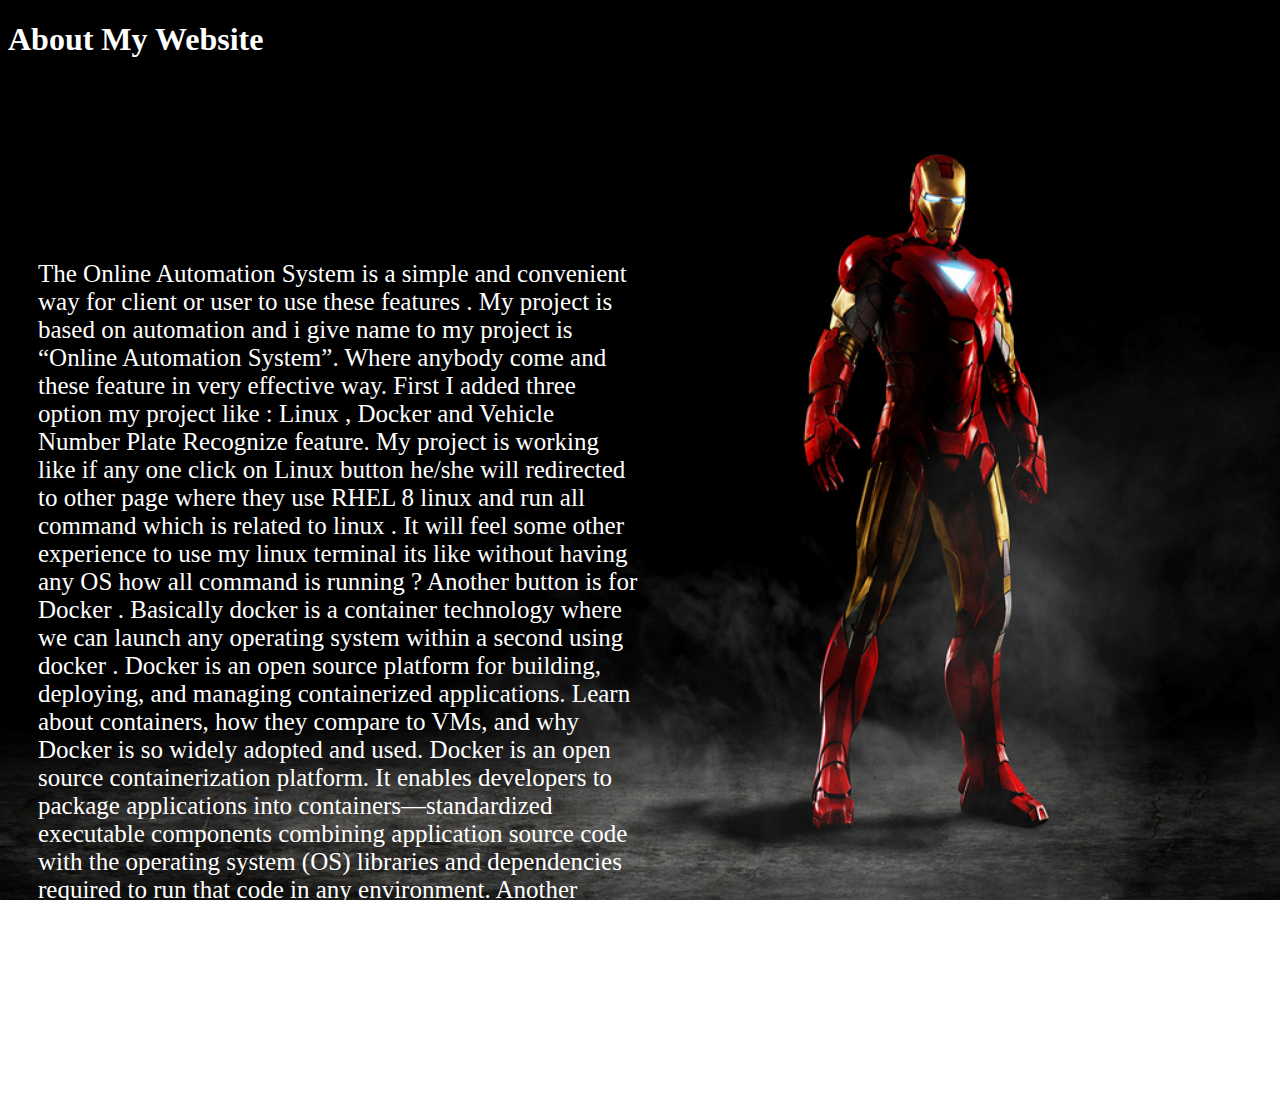
<file: About.html>
<!DOCTYPE html>
<html>
<head>
	<meta charset="utf-8">
	<meta name="viewport" content="width=device-width, initial-scale=1">
	<title>About Us</title>
	<link rel="stylesheet" type="text/css" href="style-about.css">
</head>

<body>
	<div class="abt">
	<h1 >About My Website</h1>
	</div>
	<div class="letter">

<p>
	<br>
	<br>
	<br>
	The Online Automation System is a simple and convenient way for client or user to use these features . My project is based on automation and i give name to my project is “Online Automation System”. Where anybody come and these feature in very effective way. First I added three option my project like : Linux , Docker and Vehicle Number Plate Recognize feature. My project is working like if any one click on Linux button he/she will redirected to other page where they use RHEL 8 linux and run all command which is related to linux . It will feel some other experience to use my linux terminal its like without having any OS how all command is running ? Another button is for Docker . Basically docker is a container technology where we can launch any operating system within a second using docker . Docker is an open source platform for building, deploying, and managing containerized applications. Learn about containers, how they compare to VMs, and why Docker is so widely adopted and used. Docker is an open source containerization platform. It enables developers to package applications into containers—standardized executable components combining application source code with the operating system (OS) libraries and dependencies required to run that code in any environment. Another button for Vehicle number plate recognition. Where client upload his vehicle number plate and retrieve all information using my project like – Owner name , vehicle model , expiring date , vehicle consume diesel or petrol . ANPR performed in controlled lighting conditions with predictable license plate types can use basic image processing techniques.

</p>
</div>


</body>
</html>
</file>
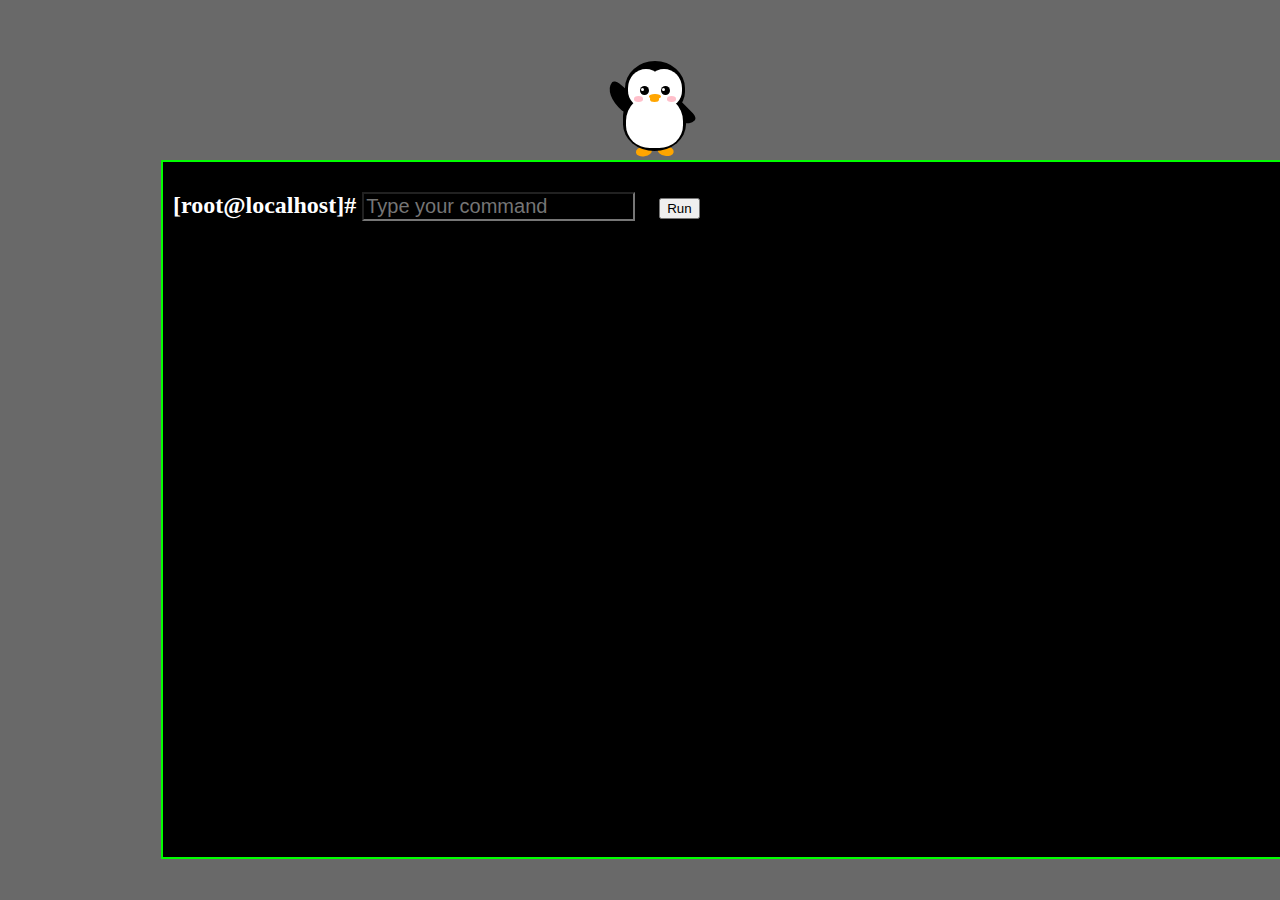
<file: box.html>
<!DOCTYPE html>

<html>

<head>

	<meta charset="utf-8">

	<title></title>

	<link rel="stylesheet" type="text/css" href="box.css">
	<link rel="stylesheet" href="https://cdnjs.cloudflare.com/ajax/libs/font-awesome/6.0.0-beta2/css/all.min.css" integrity="sha512-YWzhKL2whUzgiheMoBFwW8CKV4qpHQAEuvilg9FAn5VJUDwKZZxkJNuGM4XkWuk94WCrrwslk8yWNGmY1EduTA==" crossorigin="anonymous" referrerpolicy="no-referrer" />

</head>

<body style="background: dimgrey;">

	<i id="nav-arrow" onclick="goBack()"  class="fas fa-arrow-alt-circle-left"></i>
<div class="pen">
	 <div class="penguin">

   	 <div class="penguin-bottom">



    <div class="right-hand"></div>

    <div class="left-hand"></div>

    <div class="right-feet"></div>

    <div class="left-feet"></div>

  </div>

  <div class="penguin-top">

    <div class="right-cheek"></div>

    <div class="left-cheek"></div>

    <div class="belly"></div>

    <div class="right-eye">

      <div class="sparkle"></div>

    </div>

    <div class="left-eye">

      <div class="sparkle"></div>

    </div>

    <div class="blush-right"></div>

    <div class="blush-left"></div>

    <div class="beak-top"></div>

    <div class="beak-bottom"></div>

  </div>





</div>





</div>

<div class="box"> <h2>[root@localhost]# <input  type="text" id="inp" name="inp"  class="inp" placeholder="Type your command ">&nbsp;&nbsp;&nbsp;

<button style="cursor:pointer;"  id="but" onclick="html()"  class="btn">Run</button></h2>

	<pre>

	<div id="result"></div>

	</pre>

	</div>

	



</body>



<script>

function html(){

but = document.getElementById("inp").value

var hrx = new XMLHttpRequest();

	
hrx.open("GET" , "http://3.7.248.241/cgi-bin/app.py?x=" + but,true);

hrx.send();

hrx.onload = function(){

var output = hrx.responseText;

document.getElementById('result').innerHTML = output;
document.getElementById('inp').value = "";

}

}
var input = document.getElementById('inp');
input.addEventListener("keyup", function(event){
	if(event.keyCode == 13){
		html();
	}
});
function goBack() {
  window.history.back();
}
</script>





</html>
</file>
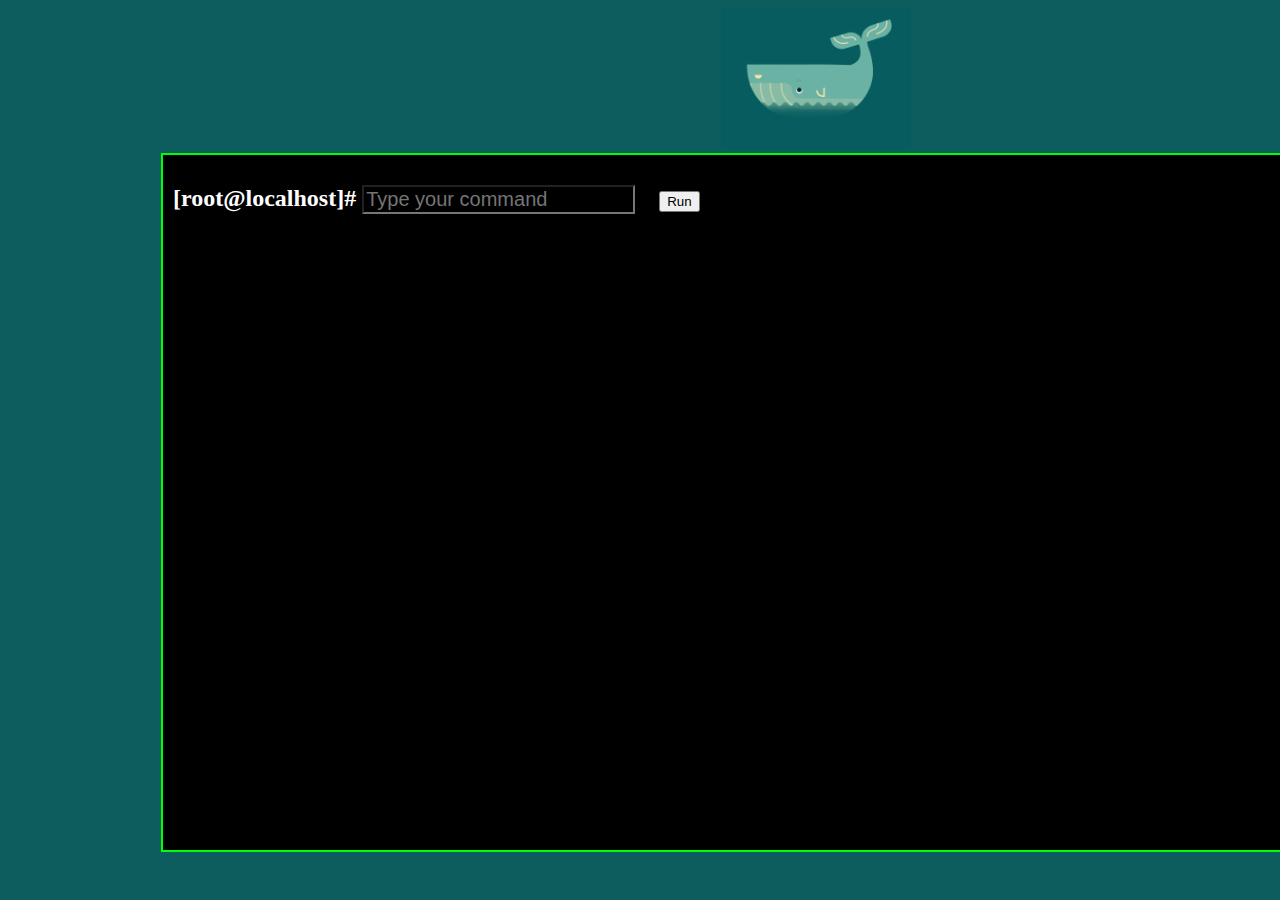
<file: dolphine.html>
<!DOCTYPE html>

<html>

<head>

  <meta charset="utf-8">

  <title></title>

  <link rel="stylesheet" type="text/css" href="box.css">
  <link rel="stylesheet" href="https://cdnjs.cloudflare.com/ajax/libs/font-awesome/6.0.0-beta2/css/all.min.css" integrity="sha512-YWzhKL2whUzgiheMoBFwW8CKV4qpHQAEuvilg9FAn5VJUDwKZZxkJNuGM4XkWuk94WCrrwslk8yWNGmY1EduTA==" crossorigin="anonymous" referrerpolicy="no-referrer" />

</head>



  
<body style="background: #0e5d5e;">
  <i id="nav-arrow" onclick="goBack()"  class="fas fa-arrow-alt-circle-left"></i>

<img src="docker.gif" id="d">



</body>
<div class="box"> <h2>[root@localhost]# <input  type="text" id="inp" name="inp"  class="inp" placeholder="Type your command ">&nbsp;&nbsp;&nbsp;

<button style="cursor:pointer;"  id="but" onclick="html()"  class="btn">Run</button></h2>

  <pre>

  <div id="result"></div>

  </pre>

  </div>

  



</body>



<script>

function html(){

but = document.getElementById("inp").value

var hrx = new XMLHttpRequest();

hrx.open("GET" , "http://3.7.248.241/cgi-bin/app.py?x=" + but,true);

hrx.send();

hrx.onload = function(){

var output = hrx.responseText;

document.getElementById('result').innerHTML = output;
document.getElementById('inp').value = "";

}

}
var input = document.getElementById('inp');
input.addEventListener("keyup", function(event){
  if(event.keyCode == 13){
    html();
  }
});
function goBack() {
  window.history.back();
}
</script>





</html>

</html>
</file>
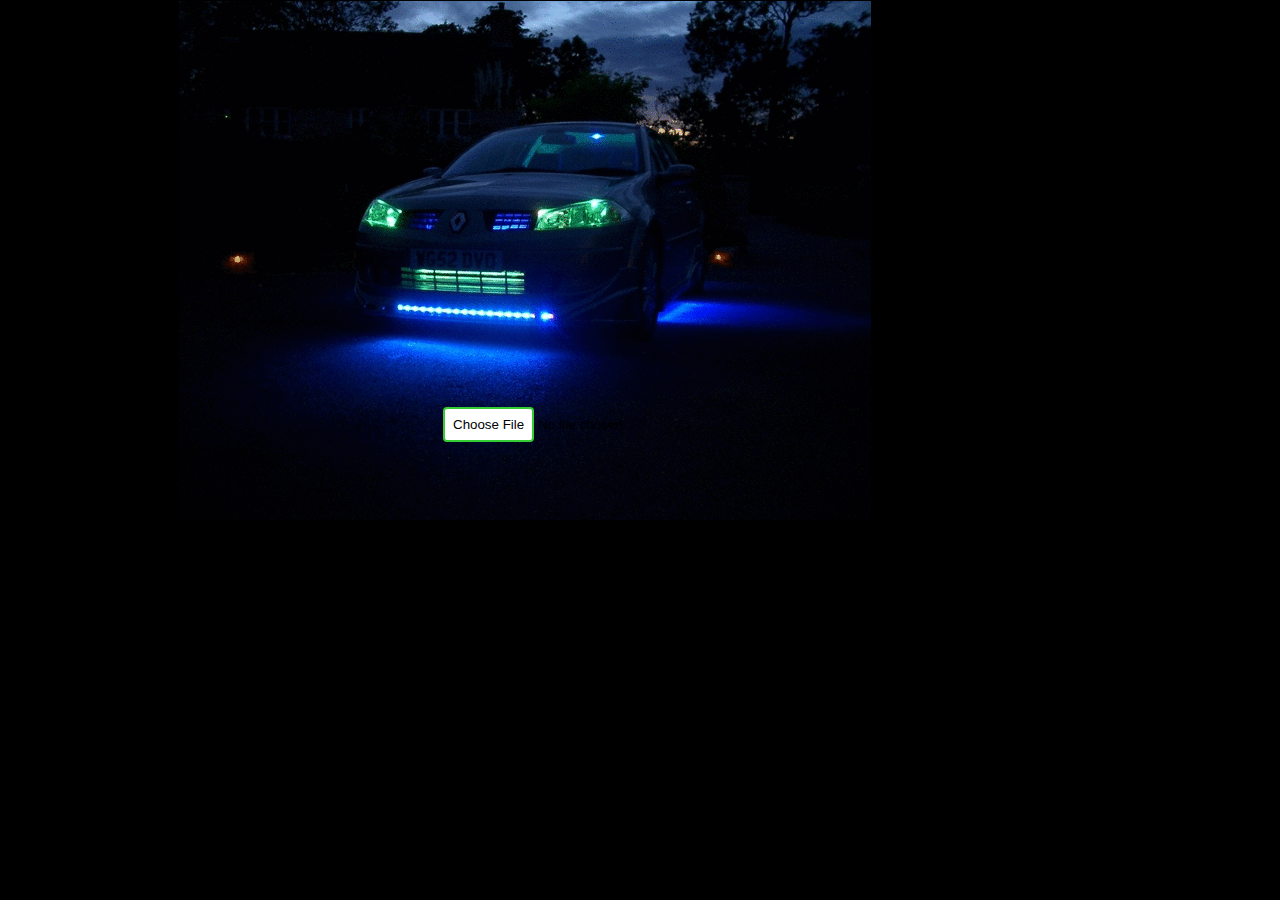
<file: plate.html>
<!DOCTYPE html>
<html>
<head>
	<meta charset="utf-8">
	<title>Menu based program</title>
	<link rel="stylesheet" type="text/css" href="plate.css">
</head>
<body style="background: black;">
	
<div class="car"><img src="car.gif">
	</div>

<div>
<input type="file" id="demo-file" />
</div>

</body>
</html>
</file>
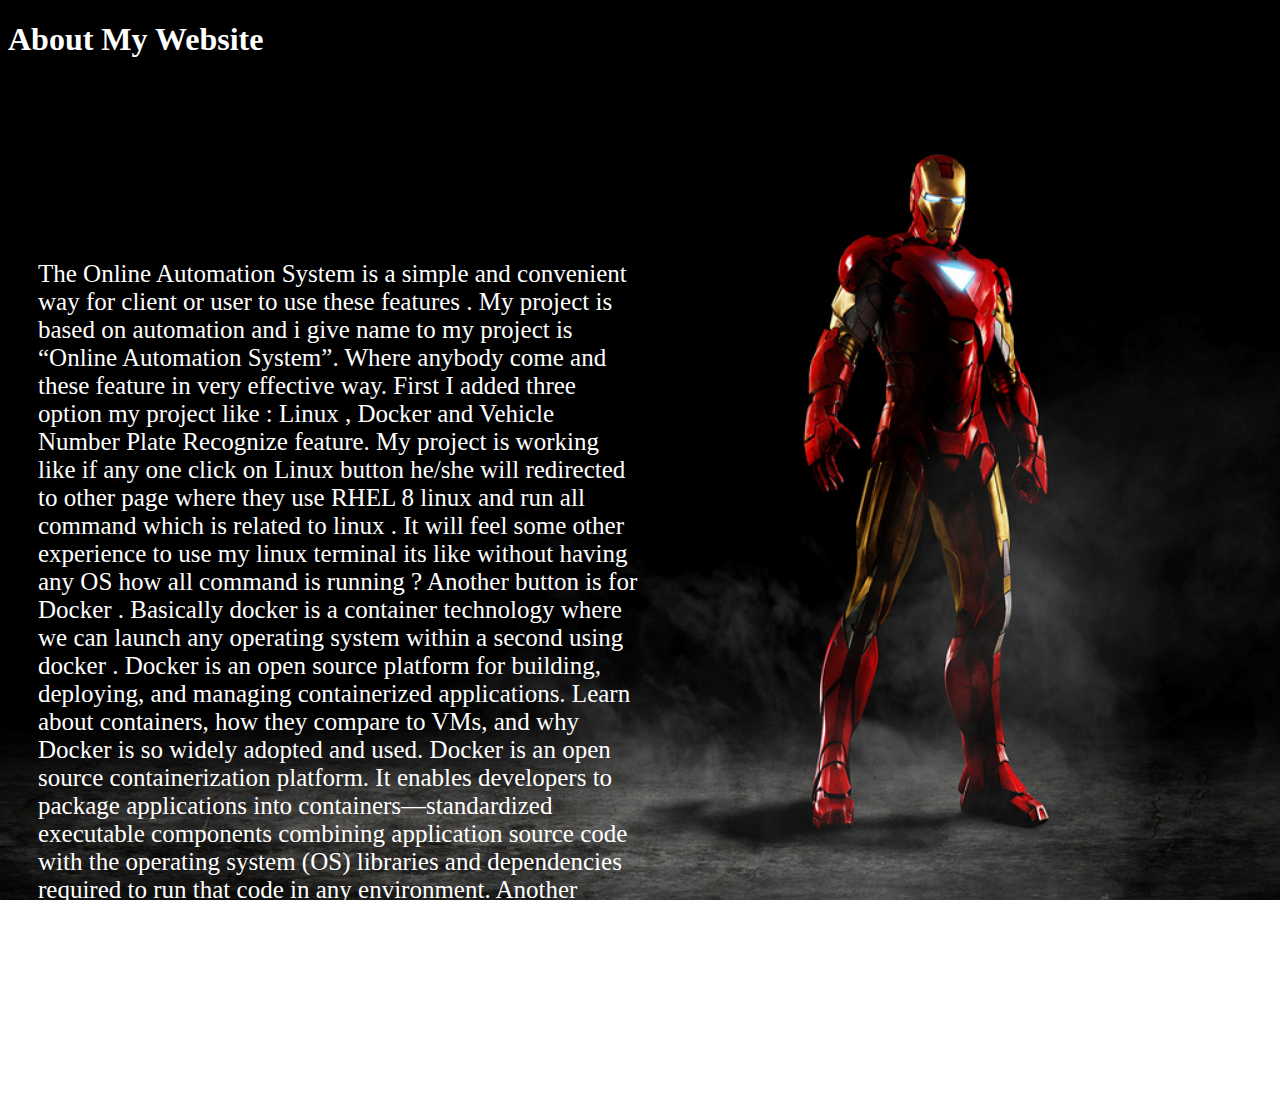
<file: web/About.html>
<!DOCTYPE html>
<html>
<head>
	<meta charset="utf-8">
	<meta name="viewport" content="width=device-width, initial-scale=1">
	<title>About Us</title>
	<link rel="stylesheet" type="text/css" href="style.css">
</head>

<body>
	<div class="abt">
	<h1 >About My Website</h1>
	</div>
	<div class="letter">

<p>
	<br>
	<br>
	<br>
	The Online Automation System is a simple and convenient way for client or user to use these features . My project is based on automation and i give name to my project is “Online Automation System”. Where anybody come and these feature in very effective way. First I added three option my project like : Linux , Docker and Vehicle Number Plate Recognize feature. My project is working like if any one click on Linux button he/she will redirected to other page where they use RHEL 8 linux and run all command which is related to linux . It will feel some other experience to use my linux terminal its like without having any OS how all command is running ? Another button is for Docker . Basically docker is a container technology where we can launch any operating system within a second using docker . Docker is an open source platform for building, deploying, and managing containerized applications. Learn about containers, how they compare to VMs, and why Docker is so widely adopted and used. Docker is an open source containerization platform. It enables developers to package applications into containers—standardized executable components combining application source code with the operating system (OS) libraries and dependencies required to run that code in any environment. Another button for Vehicle number plate recognition. Where client upload his vehicle number plate and retrieve all information using my project like – Owner name , vehicle model , expiring date , vehicle consume diesel or petrol . ANPR performed in controlled lighting conditions with predictable license plate types can use basic image processing techniques.

</p>
</div>


</body>
</html>
</file>
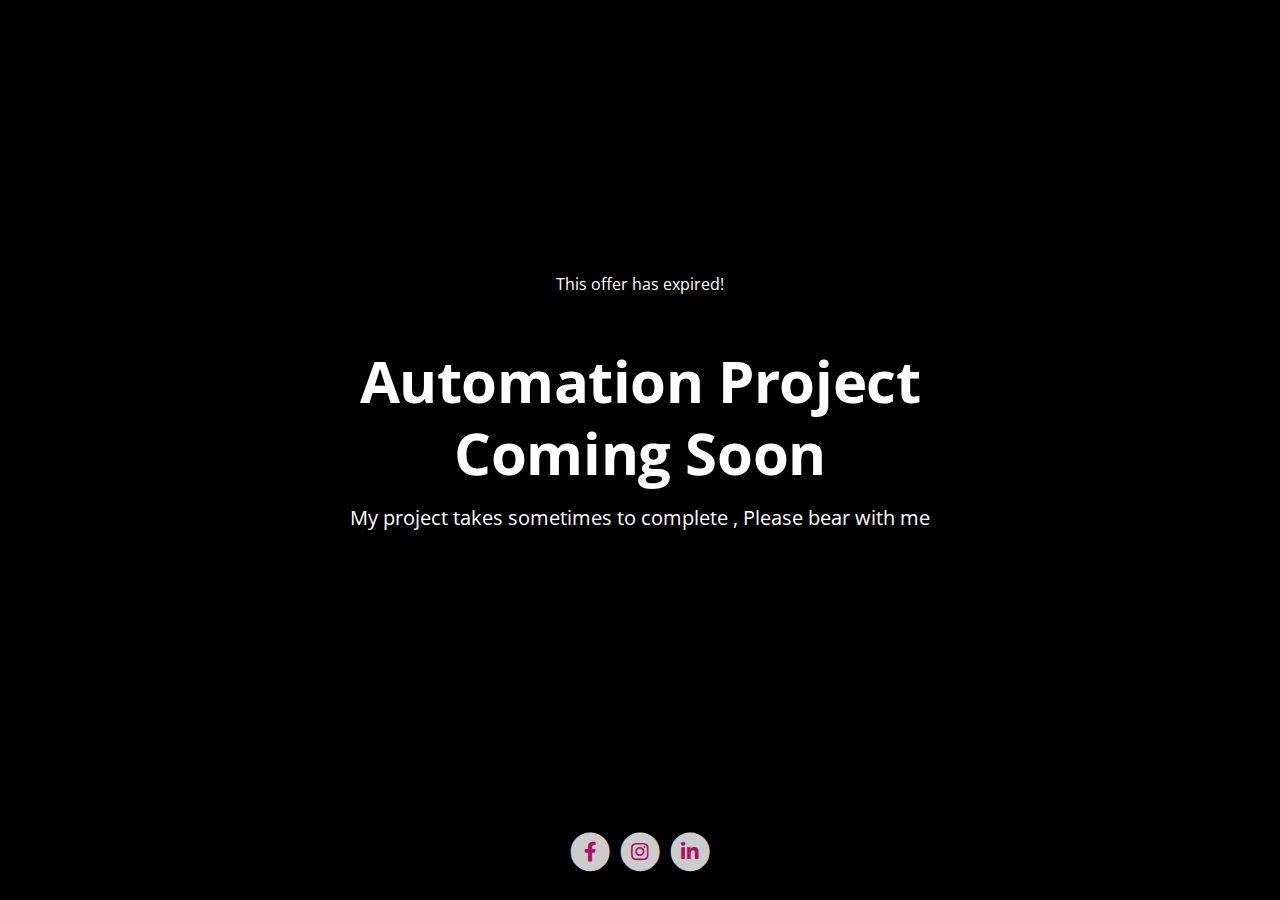
<file: web/coming soon.html>
<!DOCTYPE html>
<html lang="en">
<head>
    <meta charset="utf-8">
    <meta name="viewport" content="width=device-width, initial-scale=1, shrink-to-fit=no">
    
    <!-- SEO Meta Tags -->
    <meta name="description" content="Your description">
    <meta name="author" content="Your name">

    <!-- OG Meta Tags to improve the way the post looks when you share the page on LinkedIn, Facebook, Google+ -->
	<meta property="og:site_name" content="" /> <!-- website name -->
	<meta property="og:site" content="" /> <!-- website link -->
	<meta property="og:title" content=""/> <!-- title shown in the actual shared post -->
	<meta property="og:description" content="" /> <!-- description shown in the actual shared post -->
	<meta property="og:image" content="" /> <!-- image link, make sure it's jpg -->
	<meta property="og:url" content="" /> <!-- where do you want your post to link to -->
	<meta name="twitter:card" content="summary_large_image"> <!-- to have large image post format in Twitter -->

    <!-- Webpage Title -->
    <title>Automation System</title>
    
    <!-- Styles -->
    <link href="https://fonts.googleapis.com/css?family=Open+Sans:400,400i,600,700&display=swap" rel="stylesheet">
    <link href="css/bootstrap.css" rel="stylesheet">
    <link href="css/fontawesome-all.css" rel="stylesheet">
	<link href="css/styles.css" rel="stylesheet">
	
	<!-- Favicon  -->
    <link rel="icon" href="images/favicon.png">
</head>
<body>
    
    <!-- Header -->
    <header id="header" class="header">
        <div class="container">
            <div class="row">
                <div class="col-lg-12">
                    <div class="text-container">
                        <div class="countdown">
                            <span id="clock"></span>
                        </div> <!-- end of countdown -->

                        <h1>Automation Project <br>Coming Soon</h1>
                        <p class="p-large">My project takes sometimes to complete , Please bear with me </p>
                        
                        <!-- Sign Up Form -->
                        
                    </div> <!-- end of text-container -->
                </div> <!-- end of col -->
            </div> <!-- end of row -->
        </div> <!-- end of container -->

        <!-- Social Links -->
        <div class="social-container">
            
            <!-- Text Logo - Use this if you don't have a graphic logo -->
            <!-- <a class="logo-text" href="index.html">Petals</a> -->

            <!-- Image Logo -->
            <a href="index.html"><img class="logo-image" ></a> 
            
            <span class="fa-stack">
                <a href="https://www.facebook.com/amankaaa/">
                    <i class="fas fa-circle fa-stack-2x"></i>
                    <i class="fab fa-facebook-f fa-stack-1x"></i>
                </a>
            </span>
            

            <span class="fa-stack">
                <a href="https://www.instagram.com/a_mnn_rajj/">
                    <i class="fas fa-circle fa-stack-2x"></i>
                    <i class="fab fa-instagram fa-stack-1x"></i>
                </a>
            </span>
            <span class="fa-stack">
                <a href="https://www.linkedin.com/in/amanravi/">
                    <i class="fas fa-circle fa-stack-2x"></i>
                    <i class="fab fa-linkedin-in fa-stack-1x"></i>
                </a>
            </span>
        </div> <!-- end of social-container -->
        <!-- end of social links -->
        
    </header> <!-- end of header -->
    <!-- end of header -->


    <!-- Scripts -->
    <script src="js/jquery.min.js"></script> <!-- jQuery for Bootstrap's JavaScript plugins -->
    <script src="js/bootstrap.min.js"></script> <!-- Bootstrap framework -->
    <script src="js/jquery.easing.min.js"></script> <!-- jQuery Easing for smooth scrolling between anchors -->
    <script src="js/jquery.countdown.min.js"></script> <!-- The Final Countdown plugin for jQuery -->
    <script src="js/scripts.js"></script> <!-- Custom scripts -->
</body>
</html>
</file>
<file: style-about.css>
body {
  background-image: url('iron.jpg');
  background-repeat: no-repeat;
  background-attachment: fixed;
  background-size: 100% 100%;
}

.letter {
  font: bold;
  font-size: 25px;
  color: white;
  height: 100px;
  width: 600px;
  padding: 30px;

}

.abt{

  height: 100px;
  width: 500px;
  color: white;
  padding-right: 10px px;
}
</file>
<file: box.css>
.box{

	height: 75vh;

	width: 170vh;

	color: white;

	margin: -1vh 17vh 0 ;

	background-color: black ;

	 padding: 10px ;

	 border: 2px solid #0f0 ;



}



.inp{
	background-color: black;

	color: green;

	font-size: 20px;

	box-sizing: 2px;



}
#nav-arrow{
	font-size: 50px;
	padding-left: 10px;
	padding-right:10px;
	padding-top:5px;
	padding-bottom:0;
	margin-bottom:0;
	cursor:pointer;
}






.penguin {

  /* change code below */

  --penguin-skin: black;

  --penguin-belly: white;

  --penguin-beak: orange;

  /* change code above */



  position: relative;

  margin: auto;

  display: block;

  margin-top: 3%;

  width: 120px;

  height: 120px;

}



.penguin-top {

  top: 10%;

  left: 25%;

  background: var(--penguin-skin, gray);

  width: 50%;

  height: 45%;

  border-radius: 70% 70% 60% 60%;

}



.penguin-bottom {

  top: 40%;

  left: 23.5%;

  background: var(--penguin-skin, gray);

  width: 53%;

  height: 45%;

  border-radius: 70% 70% 100% 100%;

}



.right-hand {

  top: 5%;

  left: 25%;

  background: var(--penguin-skin, black);

  width: 30%;

  height: 60%;

  border-radius: 30% 30% 120% 30%;

  transform: rotate(130deg);

  z-index: -1;

  animation-duration: 2s;

  animation-name: wave;

  animation-iteration-count: infinite;

  transform-origin: 0% 0%;

  animation-timing-function: linear;

}



.left-hand {

  top: 0%;

  left: 75%;

  background: var(--penguin-skin, gray);

  width: 30%;

  height: 60%;

  border-radius: 30% 30% 30% 120%;

  transform: rotate(-45deg);

  z-index: -1;

}



.right-cheek {

  top: 15%;

  left: 35%;

  background: var(--penguin-belly, white);

  width: 60%;

  height: 70%;

  border-radius: 70% 70% 60% 60%;

}



.left-cheek {

  top: 15%;

  left: 5%;

  background: var(--penguin-belly, white);

  width: 60%;

  height: 70%;

  border-radius: 70% 70% 60% 60%;

}



.belly {

  top: 60%;

  left: 2.5%;

  background: var(--penguin-belly, white);

  width: 95%;

  height: 100%;

  border-radius: 120% 120% 100% 100%;

}



.right-feet {

  top: 85%;

  left: 60%;

  background: var(--penguin-beak, orange);

  width: 15%;

  height: 30%;

  border-radius: 50% 50% 50% 50%;

  transform: rotate(-80deg);

  z-index: -2222;

}



.left-feet {

  top: 85%;

  left: 25%;

  background: var(--penguin-beak, orange);

  width: 15%;

  height: 30%;

  border-radius: 50% 50% 50% 50%;

  transform: rotate(80deg);

  z-index: -2222;

}



.right-eye {

  top: 45%;

  left: 60%;

  background: black;

  width: 15%;

  height: 17%;

  border-radius: 50%;

}



.left-eye {

  top: 45%;

  left: 25%;

  background: black;

  width: 15%;

  height: 17%;

  border-radius: 50%;

}



.sparkle {

  top: 25%;

  left: 15%;

  background: white;

  width: 35%;

  height: 35%;

  border-radius: 50%;

}



.blush-right {

  top: 65%;

  left: 15%;

  background: pink;

  width: 15%;

  height: 10%;

  border-radius: 50%;

}



.blush-left {

  top: 65%;

  left: 70%;

  background: pink;

  width: 15%;

  height: 10%;

  border-radius: 50%;

}



.beak-top {

  top: 60%;

  left: 40%;

  background: var(--penguin-beak, orange);

  width: 20%;

  height: 10%;

  border-radius: 50%;

}



.beak-bottom {

  top: 65%;

  left: 42%;

  background: var(--penguin-beak, orange);

  width: 16%;

  height: 10%;

  border-radius: 50%;

}



body {

  background: #fce4ec;

}



.penguin * {

  position: absolute;

}

.penguin {

  animation-duration: 10s;

  animation-name: loop;

  animation-iteration-count: infinite;

  transform-origin: 0% 0%;

  animation-timing-function: linear;

}



@keyframes wave {

  10% {

    transform: rotate(110deg);

  }

  30% {

    transform: rotate(130deg);

  }

  50% {

    transform: rotate(110deg);

  }

  80% {

    transform: rotate(130deg);

  }

  100% {

    transform: rotate(110deg);

  }

}



@keyframes loop {

  0% {

    transform: rotateY(0deg);

  }

  25% {

    transform: rotateY(-10deg);

  }

  50% {

    transform: rotateY(0deg);

  }

  75% {

    transform: rotateY(10deg);

  }

  100% {

    transform: rotateY(0deg);

  }

}







.pen{

	position: relative;

	margin: -55px -20px 0 9px;



}



#d{

  position: relative;

  width: 15%;

  margin: 0vh 77vh 0  ;



}



#result{

	text-align: center;

	font-size: 25px;





}
</file>
<file: plate.css>
#demo-file::file-selector-button {
	border: 2px solid #555555;
	color: limegreen;
	padding: 8px;
	border-radius: 4px;
	background-color: limegreen;
}

#demo-file::file-selector-button:hover {
	background-color: limegreen;
}

#demo-file::-webkit-file-upload-button {
	border: 2px solid limegreen;
	color: black;
	padding: 8px;
	border-radius: 4px;
	background-color: #ffffff;
}

#demo-file::-webkit-file-upload-button:hover {
	background-color: limegreen;
}

#demo-file {
    margin: -51px -33px 15px 435px;
}

.car{
    height: 414px;
   
    margin: -7px 95px 0px 171px;
}
</file>
<file: web/style.css>
body {
  background-image: url('iron.jpg');
  background-repeat: no-repeat;
  background-attachment: fixed;
  background-size: 100% 100%;
}

.letter {
  font: bold;
  font-size: 25px;
  color: white;
  height: 100px;
  width: 600px;
  padding: 30px;

}

.abt{

  height: 100px;
  width: 500px;
  color: white;
  padding-right: 10px px;
}
</file>
<file: web/css/styles.css>
/* Description: Master CSS file */

/*****************************************
Table Of Contents:
- General Styles
- Header
- Media Queries
******************************************/

/*****************************************
Colors:
- Buttons - red #a91265 
- Icons - blue #005282
- Heading text - white #ffffff
- Body text - white #ffffff
******************************************/


/**************************/
/*     General Styles     */
/**************************/
body,
html {
    width: 100%;
	height: 100%;
}

body, p {
	color: #ffffff; 
	font: 400 1rem/1.625rem "Open Sans", sans-serif;
}

h1 {
	font-weight: 700;
	font-size: 2.5rem;
	line-height: 3.25rem;
}

h2 {
	font-weight: 700;
	font-size: 2rem;
	line-height: 2.625rem;
}

h3 {
	font-weight: 700;
	font-size: 1.5rem;
	line-height: 2.25rem;
}

h4 {
	font-weight: 700;
	font-size: 1.25rem;
	line-height: 1.75rem;
}

h5 {
	font-weight: 700;
	font-size: 1.125rem;
	line-height: 1.625rem;
}

h6 {
	font-weight: 700;
	font-size: 1rem;
	line-height: 1.5rem;
}

.p-large {
	font-size: 1.25rem;
	line-height: 1.875rem;
}

a {
	color: #ffffff;
	text-decoration: underline;
}

a:hover {
	color: #ffffff;
	text-decoration: underline;
}

.btn-solid-reg {
	display: inline-block;
	padding: 1.375rem 2.25rem 1.375rem 2.25rem;
	border: 1px solid #a91265;
	border-radius: 32px;
	background-color: #a91265;
	color: #ffffff;
	font-weight: 600;
	font-size: 0.875rem;
	line-height: 0;
	text-decoration: none;
	transition: all 0.2s;
}

.btn-solid-reg:hover {
	border: 1px solid #a91265;
	background-color: transparent;
	color: #a91265;
	text-decoration: none;
}

.btn-solid-lg {
	display: inline-block;
	padding: 1.625rem 2.625rem 1.625rem 2.625rem;
	border: 1px solid #a91265;
	border-radius: 32px;
	background-color: #a91265;
	color: #ffffff;
	font-weight: 600;
	font-size: 0.875rem;
	line-height: 0;
	text-decoration: none;
	transition: all 0.2s;
}

.btn-solid-lg:hover {
	border: 1px solid #a91265;
	background-color: transparent;
	color: #a91265;
	text-decoration: none;
}

.btn-outline-reg {
	display: inline-block;
	padding: 1.375rem 2.25rem 1.375rem 2.25rem;
	border: 1px solid #ffffff;
	border-radius: 32px;
	background-color: transparent;
	color: #ffffff;
	font-weight: 600;
	font-size: 0.875rem;
	line-height: 0;
	text-decoration: none;
	transition: all 0.2s;
}

.btn-outline-reg:hover {
	border: 1px solid #ffffff;
	background-color: #ffffff;
	color: #ffffff;
	text-decoration: none;
}

.btn-outline-lg {
	display: inline-block;
	padding: 1.625rem 2.625rem 1.625rem 2.625rem;
	border: 1px solid #ffffff;
	border-radius: 32px;
	background-color: transparent;
	color: #ffffff;
	font-weight: 600;
	font-size: 0.875rem;
	line-height: 0;
	text-decoration: none;
	transition: all 0.2s;
}

.btn-outline-lg:hover {
	border: 1px solid #ffffff;
	background-color: #ffffff;
	color: #ffffff;
	text-decoration: none;
}

.btn-outline-sm {
	display: inline-block;
	padding: 1rem 1.625rem 1rem 1.625rem;
	border: 1px solid #ffffff;
	border-radius: 32px;
	background-color: transparent;
	color: #ffffff;
	font-weight: 600;
	font-size: 0.875rem;
	line-height: 0;
	text-decoration: none;
	transition: all 0.2s;
}

.btn-outline-sm:hover {
	border: 1px solid #ffffff;
	background-color: #ffffff;
	color: #ffffff;
	text-decoration: none;
}

.form-group {
	position: relative;
	margin-bottom: 1.25rem;
}

.label-control {
	position: absolute;
	top: 1rem;
	left: 2rem;
	color: #585f63;
	opacity: 1;
	font-size: 0.875rem;
	line-height: 1.375rem;
	cursor: text;
	transition: all 0.2s ease;
}

.form-control-input:focus + .label-control,
.form-control-input.notEmpty + .label-control,
.form-control-textarea:focus + .label-control,
.form-control-textarea.notEmpty + .label-control {
	top: 0.125rem;
	opacity: 1;
	font-size: 0.75rem;
	font-weight: 700;
}

.form-control-input,
.form-control-select {
	display: block; /* needed for proper display of the label in Firefox, IE, Edge */
	width: 100%;
	padding-top: 1.125rem;
	padding-bottom: 0.375rem;
	padding-left: 1.875rem;
	border: 1px solid #c4d8dc;
	border-radius: 32px;
	background-color: #ffffff;
	color: #30363a;
	font-size: 0.875rem;
	line-height: 1.875rem;
	transition: all 0.2s;
	-webkit-appearance: none; /* removes inner shadow on form inputs on ios safari */
}

.form-control-select {
	padding-top: 0.5rem;
	padding-bottom: 0.5rem;
	height: 3rem;
}

select {
    /* you should keep these first rules in place to maintain cross-browser behavior */
    -webkit-appearance: none;
	-moz-appearance: none;
	-ms-appearance: none;
    -o-appearance: none;
    appearance: none;
    background-image: url('../images/down-arrow.png');
    background-position: 96% 50%;
    background-repeat: no-repeat;
    outline: none;
}

.form-control-textarea {
	display: block; /* used to eliminate a bottom gap difference between Chrome and IE/FF */
	width: 100%;
	height: 14rem; /* used instead of html rows to normalize height between Chrome and IE/FF */
	padding-top: 1.5rem;
	padding-left: 1.875rem;
	border: 1px solid #c4d8dc;
	border-radius: 0;
	background-color: #ffffff;
	color: #30363a;
	font-size: 0.875rem;
	line-height: 1.5rem;
	transition: all 0.2s;
}

.form-control-input:focus,
.form-control-select:focus,
.form-control-textarea:focus {
	border: 1px solid #a1a1a1;
	outline: none; /* removes blue border on focus */
}

.form-control-input:hover,
.form-control-select:hover,
.form-control-textarea:hover {
	border: 1px solid #a1a1a1;
}

.checkbox {
	font-size: 0.75rem;
	line-height: 1.25rem;
}

input[type='checkbox'] {
	vertical-align: -10%;
	margin-right: 0.5rem;
}

.form-control-submit-button {
	display: inline-block;
	width: 100%;
	height: 3.5rem;
	border: 1px solid #a91265;
	border-radius: 32px;
	background-color: #a91265;
	color: #ffffff;
	font-weight: 600;
	font-size: 0.875rem;
	line-height: 0;
	cursor: pointer;
	transition: all 0.2s;
}

.form-control-submit-button:hover {
	border: 1px solid #ffffff;
	background-color: transparent;
	color: #ffffff;
}


/******************/
/*     Header     */
/******************/
.header {
	position: relative;
	min-height: 100%;
	padding-top: 3rem;
	background-color: #000;
	/*background-image: url("data:image/svg+xml,%3Csvg xmlns='http://www.w3.org/2000/svg' width='100%25' height='100%25' viewBox='0 0 800 400'%3E%3Cdefs%3E%3CradialGradient id='a' cx='396' cy='281' r='514' gradientUnits='userSpaceOnUse'%3E%3Cstop offset='0' stop-color='%23D18'/%3E%3Cstop offset='1' stop-color='%23330000'/%3E%3C/radialGradient%3E%3ClinearGradient id='b' gradientUnits='userSpaceOnUse' x1='400' y1='148' x2='400' y2='333'%3E%3Cstop offset='0' stop-color='%23FA3' stop-opacity='0'/%3E%3Cstop offset='1' stop-color='%23FA3' stop-opacity='0.5'/%3E%3C/linearGradient%3E%3C/defs%3E%3Crect fill='url(%23a)' width='800' height='400'/%3E%3Cg fill-opacity='0.4'%3E%3Ccircle fill='url(%23b)' cx='267.5' cy='61' r='300'/%3E%3Ccircle fill='url(%23b)' cx='532.5' cy='61' r='300'/%3E%3Ccircle fill='url(%23b)' cx='400' cy='30' r='300'/%3E%3C/g%3E%3C/svg%3E");*/
	background-size: cover;
	background-position: center;
	text-align: center;
}

.header .logo-image {
	display: block;
	width: 120px;
	margin-right: auto;
	margin-bottom: 1.75rem;
	margin-left: auto;
	opacity: 0.8;
}

.header .logo-text {
	display: block;
	margin-bottom: 2rem;
	color: #ffffff;
	opacity: 0.8;
	font-weight: 700;
	font-size: 3rem;
	text-decoration: none;
}

.header .countdown {
	margin-bottom: 1rem;
	text-align: center;
}

.header .countdown #clock .counter-number {
	display: inline-block;
	width: 6.5rem;
	height: 6.5rem;
	margin-right: 0.5rem;
	margin-bottom: 1.25rem;
	margin-left: 0.5rem;
	padding-top: 2rem;
	border-radius: 50%;
	background-color: rgba(255, 255, 255, 0.1);
	color: #ffffff;
	font-weight: 700;
	font-size: 2.25rem;
	line-height: 1.25rem;
}

.header .countdown #clock .counter-number .timer-text {
	color: #ffffff;
	font-weight: 400;
	font-size: 0.75rem;
	line-height: 1rem;
}

.header .text-container {
	margin-bottom: 12rem;
}

.header h1 {
	margin-bottom: 0.875rem;
}

.header .p-large {
	margin-bottom: 2.75rem;
}

.header .social-container {
	position: absolute;
	right: 0;
	bottom: 1rem;
	left: 0;
}

.header .fa-stack {
	width: 2em;
	margin-bottom: 0.75rem;
	margin-right: 0.375rem;
	font-size: 1.25rem;
}

.header .social-container .fa-stack:last-child {
	margin-right: 0;
}

.header .fa-stack .fa-stack-1x {
    color: #a91265;
	transition: all 0.2s ease;
}

.header .fa-stack .fa-stack-2x {
	color: #ffffff;
	opacity: 0.8;
	transition: all 0.2s ease;
}

.header .fa-stack:hover .fa-stack-2x {
	opacity: 1;
}


/*************************/
/*     Media Queries     */
/*************************/	
/* Min-width 768px */
@media (min-width: 768px) {

	/* General Styles */
	h1 {
		font-size: 3rem;
		line-height: 3.75rem;
	}
	/* end of general styles */


	/* Header */
	.header {
		display: flex;
		align-items: center;
		flex-direction: column;
		justify-content: center;
		padding-top: 0;
	}

	.header .text-container {
		margin-bottom: 6rem;
	}

	.header .countdown {
		margin-bottom: 3rem;
	}

	.header .countdown #clock .counter-number {
		width: 7.75rem;
		height: 7.75rem;
		margin-bottom: 0;
		padding-top: 2.5rem;
		font-size: 3rem;
		line-height: 1.5rem;
	}
	
	.header .countdown #clock .counter-number .timer-text {
		font-size: 0.875rem;
		line-height: 1.25rem;
	}

	.header .form-group {
		max-width: 22rem;
		display: inline-block;
		vertical-align: top;
	}
	
	.header .form-control-input {
		width: 22rem;
		border-top-right-radius: 0;
		border-bottom-right-radius: 0;
	}

	.header .form-control-submit-button {
		width: 10rem;
		margin-left: -0.375rem;
		border-top-left-radius: 0;
		border-bottom-left-radius: 0;
	}
	/* end of header */
}
/* end of min-width 768px */


/* Min-width 992px */
@media (min-width: 992px) {
	
	/* Header */
	.header .countdown #clock .counter-number {
		width: 9rem;
		height: 9rem;
		padding-top: 3.125rem;
		font-size: 3.25rem;
	}

	.header .text-container {
		width: 872px;
		margin-right: auto;
		margin-left: auto;
	}
	/* end of header */
}
/* end of min-width 992px */


/* Min-width 1200px */
@media (min-width: 1200px) {

	/* Header */
	.header h1 {
		font-size: 3.625rem;
		line-height: 4.5rem;
		letter-spacing: -0.4px;
	}
	/* end of header */
}
/* end of min-width 1200px */
</file>
